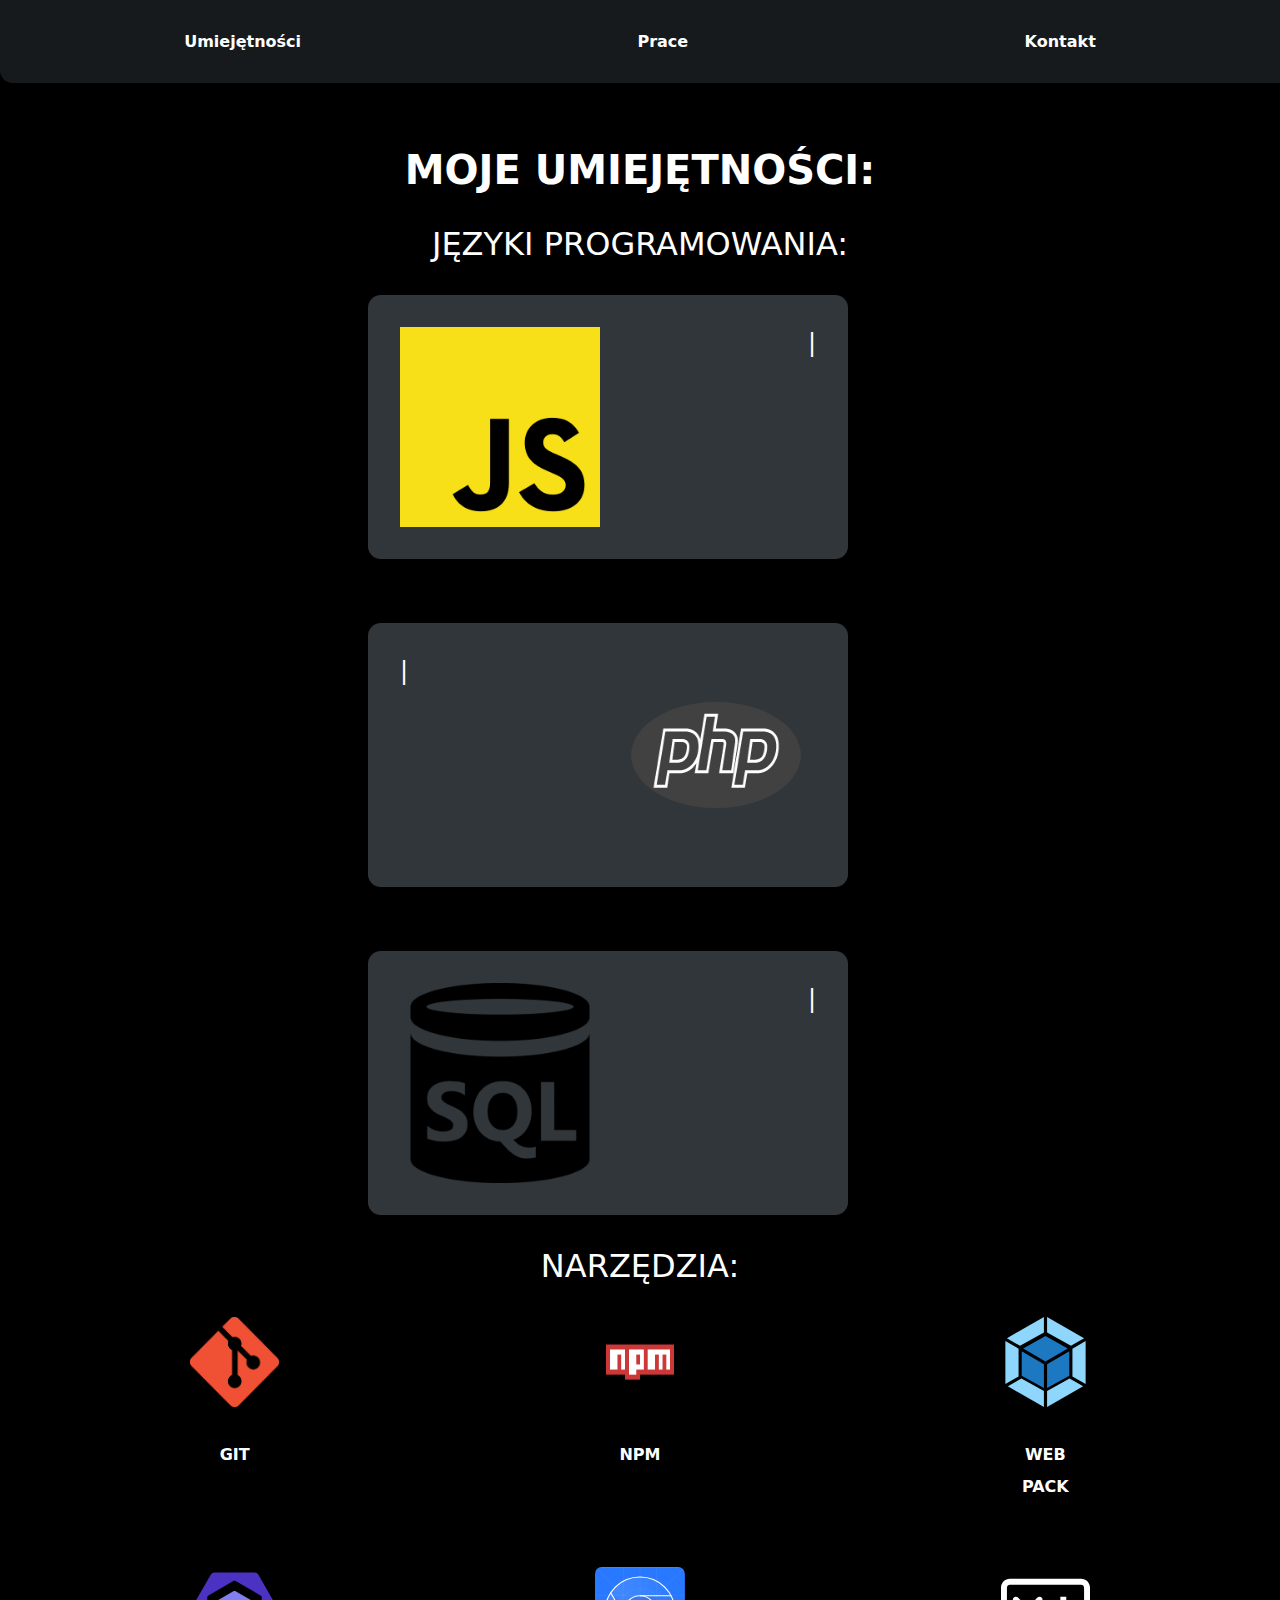
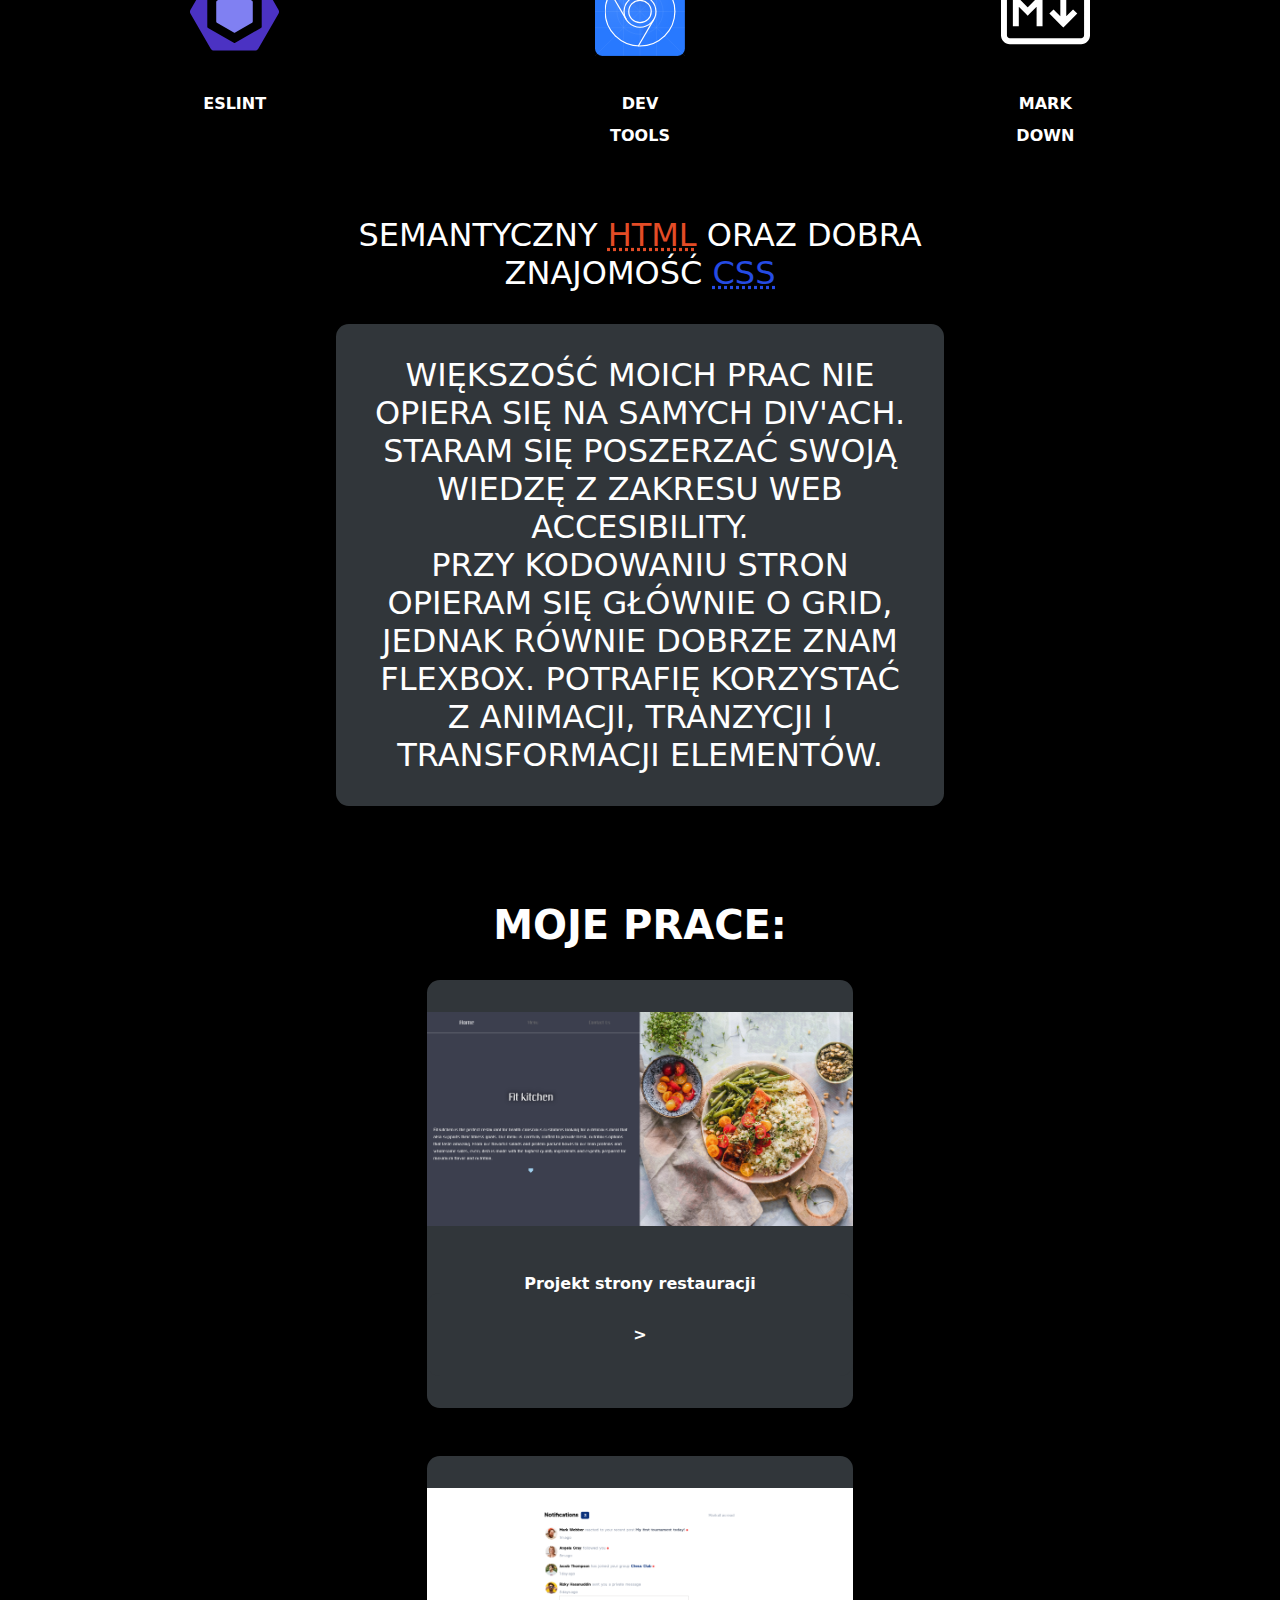
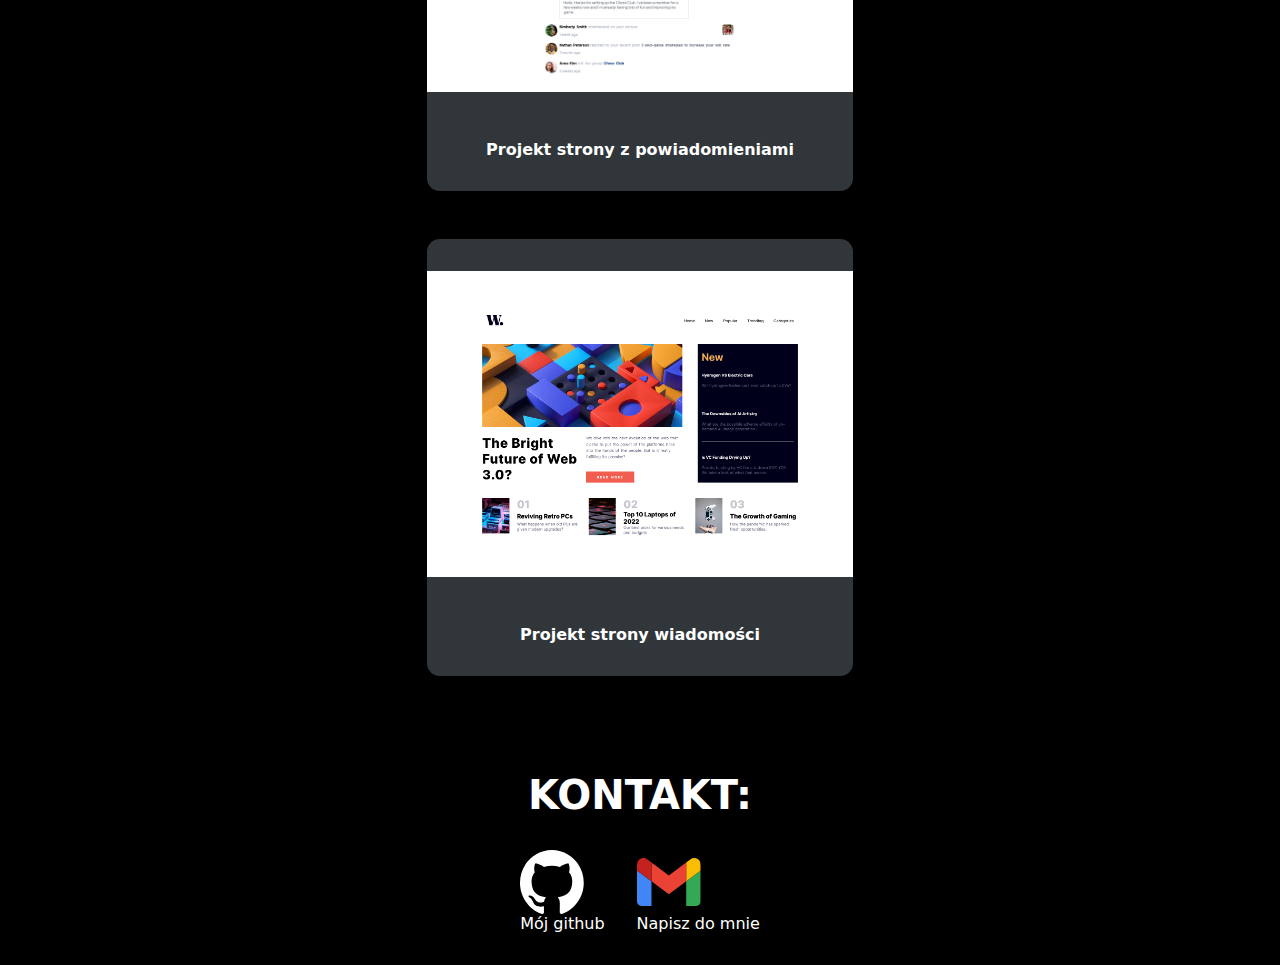
<file: index.html>
<!DOCTYPE html>
<html lang="pl-PL">
  <head>
    <meta charset="UTF-8" />
    <meta name="viewport" content="width=device-width, initial-scale=1.0" />
    <title>CV</title>
    <link rel="shortcut icon" href="images/like-svgrepo-com.svg" type="image/x-icon">
    <link rel="stylesheet" href="styles/main.css" />
    <script src="scripts/main.js" defer></script>
  </head>
  <body>
    <main>
      <header>
        <nav data-grid>
          <ul data-grid>
            <li><a href="#skills">Umiejętności</a></li>
            <li><a href="#works">Prace</a></li>
            <li><a href="#contact">Kontakt</a></li>
          </ul>
        </nav>
      </header>

      <div class="container" data-grid="">
        <article id="skills">
          <h2>moje umiejętności:</h2>
          <ul>
            <li class="code">
              <details open>
                <summary data-grid>Języki programowania:</summary>
                <ul>
                  <li class="extended-padding">
                    <figure data-grid>
                      <img src="images/jsLogo.png" alt="logo javascript" />
                      <figcaption>
                        <p>
                          Dobrze radzę sobie z manipulacją elementów na stronie.
                          Umiem korzystać z Oddzielnych API, jak równierz
                          korzystać z funkcji asynchronicznych. Posiadam
                          znajomość dogmatu SOLID.
                        </p>
                      </figcaption>
                    </figure>
                  </li>
                  <li class="extended-padding">
                    <figure data-grid>
                      <img
                        src="images/phpLogo.png"
                        alt="logo php"
                        class="reversed"
                      />
                      <figcaption class="reversed">
                        <p>
                          Opanowałem PHP na podstawowym poziomie, aby móc
                          redagować kod, generować strony, a także nawiązywać
                          połączenie z serwerem SQL.
                        </p>
                      </figcaption>
                    </figure>
                  </li>
                  <li class="extended-padding">
                    <figure data-grid>
                      <img src="images/sqlLogo.png" alt="logo SQL" />
                      <figcaption>
                        <p>
                          Znam SQL na poziomie, umożliwiającym tworzenie zapytań
                          (w tym używając left oraz right JOIN), widoków oraz
                          użytkowników.
                        </p>
                      </figcaption>
                    </figure>
                  </li>
                </ul>
              </details>
            </li>
            <li>
              <details open>
                <summary data-grid>narzędzia:</summary>
                <ul class="tools" data-grid>
                  <li>
                    <figure data-grid>
                      <img src="images/gitLogo.png" alt="logo GIT" />
                      <figcaption>GIT</figcaption>
                    </figure>
                  </li>
                  <li>
                    <figure data-grid>
                      <img src="images/npmLogo.png" alt="logo npm" />
                      <figcaption>NPM</figcaption>
                    </figure>
                  </li>
                  <li>
                    <figure data-grid>
                      <img src="images/webpackLogo.svg" alt="logo webpack" />
                      <figcaption>web<br />pack</figcaption>
                    </figure>
                  </li>
                  <li>
                    <figure data-grid>
                      <img src="images/eslintLogo.svg" alt="logo eslint" />
                      <figcaption>eslint</figcaption>
                    </figure>
                  </li>

                  <li>
                    <figure data-grid>
                      <img src="images/devtoolsLogo.svg" alt="logo devTools" />
                      <figcaption>dev<br />Tools</figcaption>
                    </figure>
                  </li>

                  <li>
                    <figure data-grid>
                      <img
                        class="inverted"
                        src="images/markdown.svg "
                        alt="logo markdown"
                      />
                      <figcaption>mark<br />down</figcaption>
                    </figure>
                  </li>
                </ul>
              </details>
            </li>
            <li>
              <details class="speech" open>
                <summary>
                  semantyczny
                  <abbr class="html" title="Hypertext Markup Language"
                    >HTML</abbr
                  >
                  oraz dobra znajomość
                  <abbr class="css" title="Cascading Style Sheets">CSS</abbr>
                </summary>
                <div class="info">
                  <p>
                    Większość moich prac nie opiera się na samych DIV'ach.
                    Staram się poszerzać swoją wiedzę z zakresu web
                    accesibility.
                  </p>
                  <p>
                    Przy kodowaniu stron opieram się głównie o GRID, jednak
                    równie dobrze znam flexbox. Potrafię korzystać z animacji,
                    tranzycji i transformacji elementów.
                  </p>
                </div>
              </details>
            </li>
          </ul>
        </article>
        <article id="works">
          <h2>Moje prace:</h2>
          <figure class="showcase" data-grid>
            <figure class="work kitchen" data-grid>
              <img src="images/kitchen.png" alt="strona fit kithcen" />
              <figcaption>
                <a
                  href="https://charleygordon.github.io/restaurant-page/"
                  target="_blank"
                  >Projekt strony restauracji</a>
                  <figure data-grid>
                >
              </figcaption>
            </figure>

            <figure class="work notifications" data-grid>
              <img
                src="images/notifications.png"
                alt="strona z powiadomieniami"
              />
              <figcaption>
                <a
                  href="https://charleygordon.github.io/notifications-page-main/"
                  >Projekt strony z powiadomieniami</a
                >
              </figcaption>
            </figure>
            <figure class="work news" data-grid>
              <img src="images/newsPage.png" alt="strona wiadomości" />
              <figcaption>
                <a
                  href="https://earnest-eclair-6d28a3.netlify.app/"
                  target="_blank"
                  >Projekt strony wiadomości</a
                >
              </figcaption>
            </figure>
          </figure>
        </article>
        <article id="contact">
          <h2>Kontakt:</h2>
          <figure data-grid>
            <figure class="github" data-grid="">
              <img src="images/githubLogo.svg" alt="log github" />
              <figcaption>
                <a href="https://github.com/CharleyGordon" target="_blank"
                  >Mój github</a
                >
              </figcaption>
            </figure>

            <figure class="gmail" data-grid="">
              <img src="images/gmailLogo.svg" alt="logo gmail" />
              <figcaption>
                <a href="mailto:nicksawage@gmail.com">Napisz do mnie</a>
              </figcaption>
            </figure>
          </figure>
        </article>
      </div>
    </main>
  </body>
</html>
</file>
<file: styles/main.css>
*,
*::before,
*::after {
  box-sizing: border-box;
  margin: 0;
  padding: 0;
}

:root {
  font-family: system-ui, -apple-system, BlinkMacSystemFont, "Segoe UI", Roboto,
    Oxygen, Ubuntu, Cantarell, "Open Sans", "Helvetica Neue", sans-serif, Arial,
    Helvetica, sans-serif;
  --default-padding: 2rem;
  --terminal-background: hsl(210, 9%, 21%);
  --header-background: hsl(210, 9%, 10%);
  scroll-behavior: smooth;
  background-color: black;
  color: white;
  font-size: 16px;
}

*::selection {
  color: black;
  background-color: white;
}

img {
  max-width: 100%;
}

html,
body {
  width: 100%;
}

html,
body {
  min-height: 100dvi;
}

ul {
  list-style: none;
}

a {
  color: inherit;
  text-decoration: none;
}

[data-grid] {
  display: grid;
  align-items: start;
}

h1,
h2 {
  margin-block-end: 2rem;
}

h2,
.showcase,
.speech,
.gmail,
.github {
  text-align: center;
}

h2,
summary,
.tools,
.info {
  text-transform: uppercase;
}

h2,
summary,
.tools {
  margin-block-start: var(--default-padding);
}

.info {
  text-transform: uppercase;
}

h2 {
  font-size: 2.5rem;
}

summary {
  font-weight: 500;
}

summary::marker {
  content: "";
}

#works figcaption,
header li {
  font-weight: 700;
}

header {
  width: 100vw;
  position: sticky;
  top: 0;
  padding: 0.5rem;
  border-radius: 0 0 0 1vmax;
  background-color: var(--header-background);
  z-index: 1;
}

header ul {
  gap: var(--default-padding);
}

header a {
  font-size: var(--default-font-size);
}

header a:is(:hover, .current) {
  filter: drop-shadow(0 0 5px white);
  transition: filter 0.3s;
}

details {
  font-size: 2rem;
}

header,
article,
details li {
  padding: var(--default-padding);
}

nav > ul,
#contact > figure {
  grid-auto-flow: column;
}

nav > ul {
  justify-items: center;
}

.code details figure[data-grid] {
  align-items: center;
  width: fit-content;
  gap: 1rem;
}

details ul,
.speech {
  border-radius: 1vmax;
  /* background-color: hsl(140, 1%, 56%); */
}

details li,
#skills summary,
.tools {
  margin: 0 auto;
}

details li {
  max-width: 50%;
  text-align: right;
  line-height: clamp(1.5rem, 2rem, 2.5rem);
  font-size: clamp(1.2rem, 1.5rem, 1.9rem);
}

#skills summary {
  cursor: pointer;
  width: fit-content;
  gap: calc(var(--default-padding) / 2);
}

li.code img {
  width: 200px;
  aspect-ratio: 1;
}

figcaption.reversed {
  text-align: left;
}

img.reversed {
  order: 1;
}

figcaption {
  height: 100%;
}

.tools li:hover,
.code figure,
#works figure:not(.showcase) {
  background-color: var(--terminal-background);
  border-radius: 1vmax;
}
.code figure {
  padding: var(--default-padding);
}

/* typewriter */

.pending {
  display: block;
}

.pending::after {
  content: "|";
  animation: blink 1s linear infinite;
}

/* narzędzia */

.tools {
  grid-template-columns: repeat(6, 1fr);

  font-weight: 900;
}

.tools figure {
  text-align: center;
}

.tools figcaption {
  font-size: 1rem;
}

.tools li:hover {
  transition: background-color 0.5s;
  cursor: pointer;
}

.tools figure {
  justify-items: center;
  gap: var(--default-padding);
}

.tools figure img {
  width: max(7vw, 40px);
  aspect-ratio: 1;
}

.tools img.inverted {
  filter: invert(1);
}

.speech {
  margin-top: var(--default-padding);
  width: 50%;
  margin-inline: auto;
}

/* abrewiatury */

.html {
  color: hsl(12, 77%, 52%);
}

.css {
  color: hsl(228, 78%, 52%);
}

.speech summary {
  margin-top: var(--default-padding);
}

.speech .info {
  margin-top: 2rem;
  background-color: var(--terminal-background);
  border-radius: 1vmax;
  padding: var(--default-padding);
}

/* prace */

#works figure {
  gap: 3rem;
}

#works figure:not(.showcase) {
  padding-block: var(--default-padding);
  cursor: pointer;
}

#works img {
  width: calc(100vw / 3);
  /* aspect-ratio: 16 / 9; */
}

.showcase {
  justify-content: center;
}

.notifications {
  margin-inline-end: auto;
}

/* kontakt */

#contact > figure {
  align-items: center;
  justify-content: center;
  gap: 2rem;
}

.gmail,
.github {
  cursor: pointer;
}

:is(.gmail, .github) img {
  width: max(50px, 5vw);
  aspect-ratio: 1;
}

@media (max-width: 900px) {
  .tools {
    grid-template-columns: repeat(3, 1fr);
  }
}

@media (max-width: 1000px) {
  * {
    min-width: 100%;
  }

  header ul[data-grid] {
    justify-content: center;
    gap: 3rem;
  }

  .extended-padding {
    padding-inline: 0;
  }

  figure.work {
    width: calc(100vw - calc(2.1 * var(--default-padding)));
  }

  details li,
  #skills summary,
  .tools {
    margin: 0;
  }

  .tools {
    scale: 1;
  }

  details,
  details li {
    font-size: 1.1rem;
  }

  details li {
    width: 100%;
  }
  .code details figure[data-grid] {
    grid-auto-flow: row;

    justify-items: center;
    text-align: center;
  }

  .code img {
    max-width: 100px;
  }

  .speech img {
    display: none;
  }
}

/* animacje */
@keyframes blink {
  50% {
    opacity: 0;
  }
  100% {
    opacity: 1;
  }
}

@media (min-width: 500px) {
  #skills .code figure {
    grid-template-columns: repeat(2, 1fr);
    text-align: right;
  }
}

@media (min-width: 1000px) {
  .tools {
    grid-template-columns: repeat(3, 1fr);
  }
}

@media (min-width: 1300px) {
  header {
    width: fit-content;
    margin-inline-start: auto;
  }

  .tools li:not(:hover) figcaption {
    visibility: hidden;
  }

  img.reversed {
    margin-inline-start: auto;
  }

  .tools {
    width: 50vw;
  }
}
</file>
